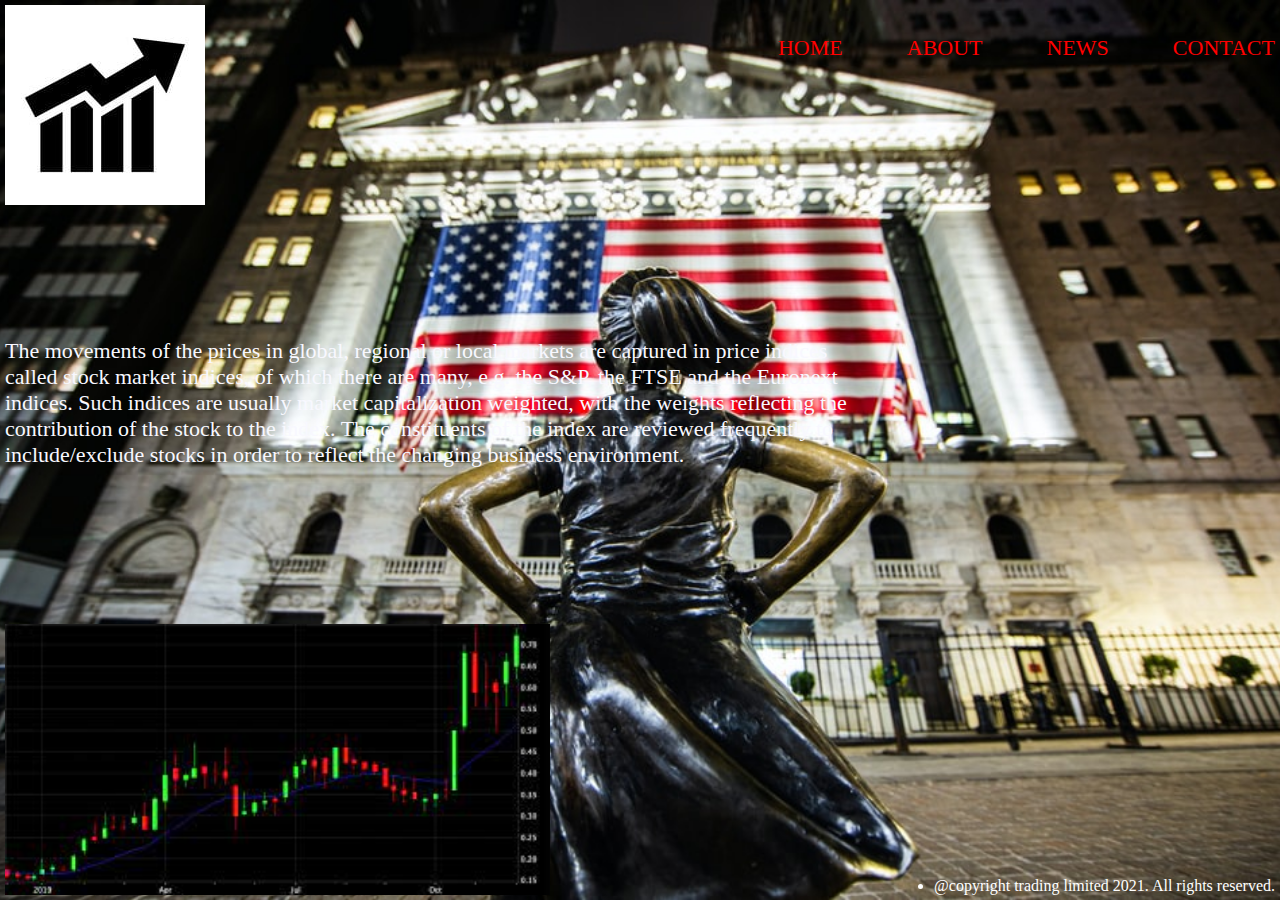
<file: hackaton/index.html>
<!DOCTYPE html>

<html>

<head>
    <meta name="viewport" content="width=device-width, initial-scale=1">
    <link rel="stylesheet" href="assets/hackaton.css" type="text/css">
    <title> Stock News </title>
</head>

<body>

    <div class="container">

        <header>
            <img src="assets/stockchart.jpg" class="logo">
            <nav>
                <ul>
                    <li><a href="index.html">Home</a> </li>
                    <li><a href="about.html">About</a>
                    </li>
                    <li><a href="https://finance.yahoo.com/topic/stock-market-news">News</a> </li>
                    <li><a href="contact.html">Contact</a>
                    </li>
                </ul>
            </nav>
        </header>

        <main>
            <section>
                <p> The movements of the prices in global, regional or local markets are captured in price indices
                    called stock market indices,
                    of which there are many, e.g. the S&P,
                    the FTSE and the Euronext indices. Such indices are usually market capitalization weighted,
                    with the weights reflecting the contribution of the stock to the index.
                    The constituents of the index are reviewed frequently to include/exclude stocks in order to
                    reflect
                    the changing business environment.
                </p>
            </section>
            <div class="video">
                <iframe width="100%" height="100%" src="https://www.youtube.com/embed/t8UHC7aoRq4"
                    title="YouTube video player" frameborder="0" allow="accelerometer; autoplay; clipboard-write; 
            encrypted-media; gyroscope; picture-in-picture" allowfullscreen>
                </iframe>
            </div>
        </main>

        <footer>
            <img src="assets/chart.jpeg" alt="chart photo">
            <ul class="footertext">
                <li>@copyright trading limited 2021. All rights reserved.</li>
            </ul>
        </footer>

    </div>
</body>

</html>
</file>
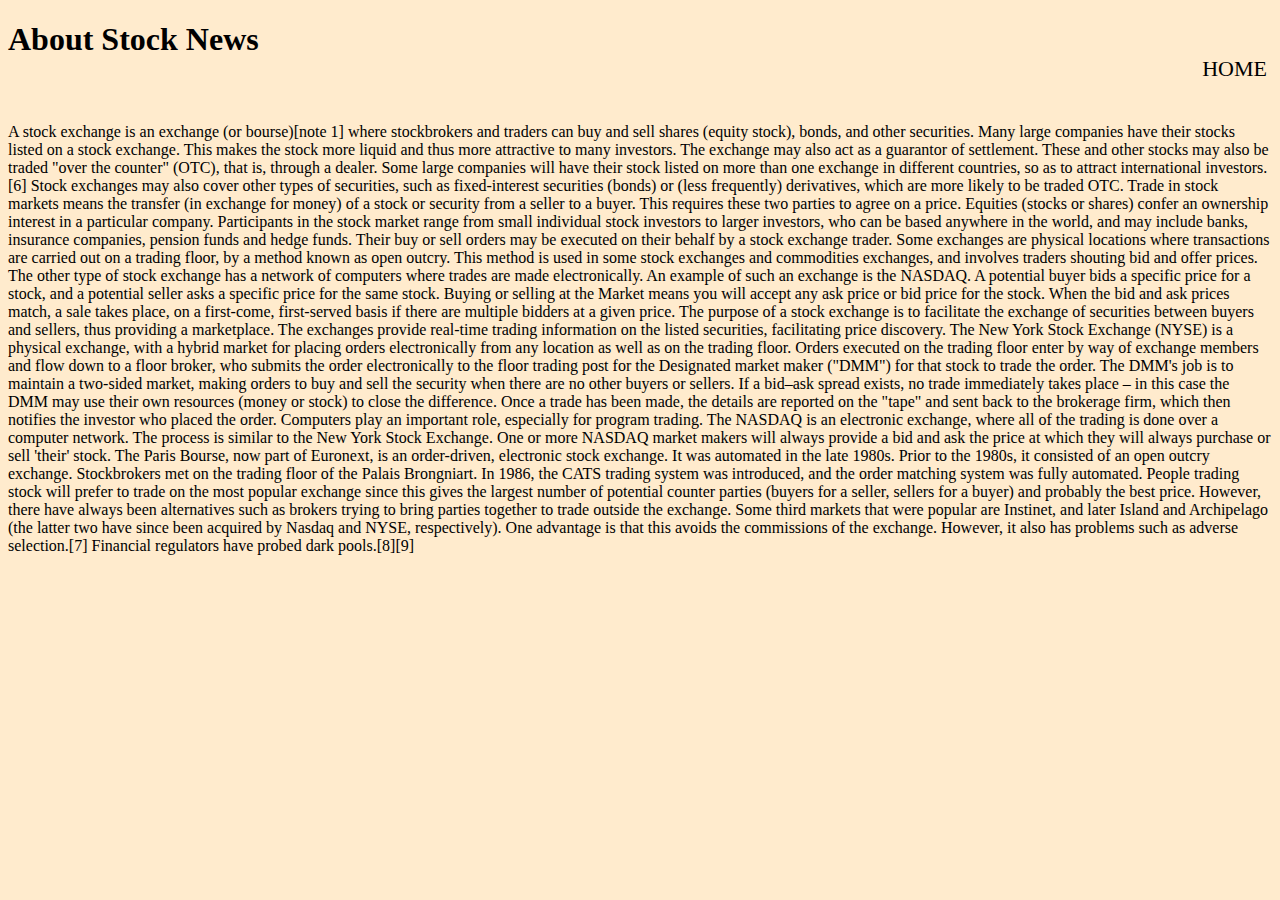
<file: hackaton/about.html>
<!DOCTYPE html>

<html>

<head>
    <link rel="stylesheet" href="styles/about.css" type="text/css">
    <meta name="viewport" content="width=device-width, initial-scale=1">
    <title> About </title>
</head>

<body>

    <header>
        <nav>
            <ul>
                <li><a href="index.html">Home</a> </li>
            </ul>
        </nav>
        <h1> About Stock News</h1>
    </header>

    <main>
        <p>
            A stock exchange is an exchange (or bourse)[note 1] where stockbrokers and traders can buy and sell shares
            (equity stock), bonds, and other securities.
            Many large companies have their stocks listed on a stock exchange.
            This makes the stock more liquid and thus more attractive to many investors.
            The exchange may also act as a guarantor of settlement.
            These and other stocks may also be traded "over the counter" (OTC), that is, through a dealer.
            Some large companies will have their stock listed on more than one exchange in different countries, so as to
            attract international investors.[6]
            Stock exchanges may also cover other types of securities, such as fixed-interest securities (bonds) or (less
            frequently) derivatives,
            which are more likely to be traded OTC.
            Trade in stock markets means the transfer (in exchange for money) of a stock or security from a seller to a
            buyer.
            This requires these two parties to agree on a price. Equities (stocks or shares) confer an ownership
            interest in a particular company.
            Participants in the stock market range from small individual stock investors to larger investors, who can be
            based anywhere in the world,
            and may include banks, insurance companies, pension funds and hedge funds.
            Their buy or sell orders may be executed on their behalf by a stock exchange trader.
            Some exchanges are physical locations where transactions are carried out on a trading floor, by a method
            known as open outcry.
            This method is used in some stock exchanges and commodities exchanges, and involves traders shouting bid and
            offer prices.
            The other type of stock exchange has a network of computers where trades are made electronically.
            An example of such an exchange is the NASDAQ.
            A potential buyer bids a specific price for a stock, and a potential seller asks a specific price for the
            same stock.
            Buying or selling at the Market means you will accept any ask price or bid price for the stock.
            When the bid and ask prices match, a sale takes place, on a first-come, first-served basis if there are
            multiple bidders at a given price.
            The purpose of a stock exchange is to facilitate the exchange of securities between buyers and sellers, thus
            providing a marketplace.
            The exchanges provide real-time trading information on the listed securities, facilitating price discovery.
            The New York Stock Exchange (NYSE) is a physical exchange, with a hybrid market for placing orders
            electronically from any location
            as well as on the trading floor. Orders executed on the trading floor enter by way of exchange members and
            flow down to a floor broker,
            who submits the order electronically to the floor trading post for the Designated market maker ("DMM") for
            that stock to trade the order.
            The DMM's job is to maintain a two-sided market, making orders to buy and sell the security when there are
            no other buyers or sellers.
            If a bid–ask spread exists, no trade immediately takes place – in this case the DMM may use their own
            resources (money or stock) to close
            the difference.
            Once a trade has been made, the details are reported on the "tape" and sent back to the brokerage firm,
            which then notifies the investor who placed the order. Computers play an important role, especially for
            program trading.
            The NASDAQ is an electronic exchange, where all of the trading is done over a computer network.
            The process is similar to the New York Stock Exchange.
            One or more NASDAQ market makers will always provide a bid and ask the price at which they will always
            purchase or sell 'their' stock.
            The Paris Bourse, now part of Euronext, is an order-driven, electronic stock exchange.
            It was automated in the late 1980s. Prior to the 1980s, it consisted of an open outcry exchange.
            Stockbrokers met on the trading floor of the Palais Brongniart.
            In 1986, the CATS trading system was introduced, and the order matching system was fully automated.
            People trading stock will prefer to trade on the most popular exchange since this gives the largest number
            of potential counter parties
            (buyers for a seller, sellers for a buyer) and probably the best price.
            However, there have always been alternatives such as brokers trying to bring parties together to trade
            outside the exchange.
            Some third markets that were popular are Instinet,
            and later Island and Archipelago (the latter two have since been acquired by Nasdaq and NYSE, respectively).
            One advantage is that this avoids the commissions of the exchange. However,
            it also has problems such as adverse selection.[7] Financial regulators have probed dark pools.[8][9]
        </p>
    </main>

</body>

</html>
</file>
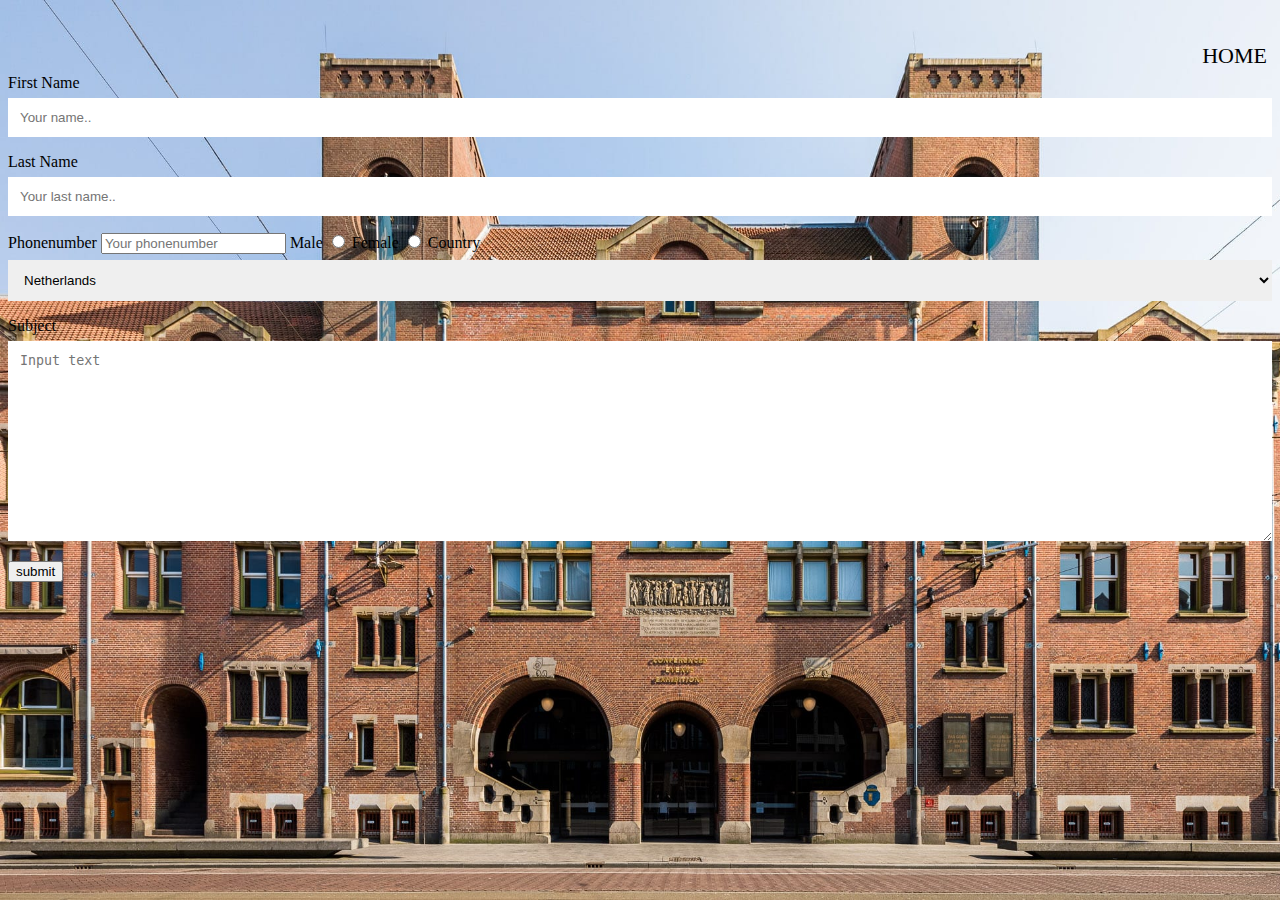
<file: hackaton/contact.html>
<!DOCTYPE html>

<html>

<head>
    <link rel="stylesheet" href="assets/form.css" type="text/css">
    <meta name="viewport" content="width=device-width, initial-scale=1">
    <title> Contact </title>
</head>

<body>

    <header>
        <nav>
            <ul>
                <li><a href="index.html">Home</a> </li>
            </ul>
        </nav>
    </header>

    <form name="contact">

        <label for="firstname">First Name</label>
        <input type="text" id="firstname" name="firstname" placeholder="Your name..">


        <label for="lastname">Last Name</label>
        <input type="text" id="lastname" name="lastname" placeholder="Your last name..">

        <label for="phonenumber">Phonenumber</label>
        <input type="number" id="phonenumber" name="phonenumber" placeholder="Your phonenumber">

        <label for="male">Male</label>
        <input type="radio" name="gender" id="male" value="male">

        <label for="female">Female</label>
        <input type="radio" name="gender" id="female" value="female">

        <label for="country">Country</label>
        <select id="country" name="country">
            <option value="netherlands">Netherlands</option>
            <option value="france">France</option>
            <option value="germany">Germany</option>
            <option value="spain">Spain</option>
            <option value="belgium">Belgium</option>
        </select>

        <label for="subject">Subject</label>
        <textarea name="subject" id="subject" placeholder="Input text" style="height: 200px;"></textarea>

        <input type="submit" value="submit">
    </form>
</body>

</html>
</file>
<file: hackaton/assets/hackaton.css>
* {
    box-sizing: border-box;
    margin: 0;
    padding: 0;
}

body {
    background: dimgrey;
    color: ghostwhite;
    font-family: Georgia, 'Times New Roman', Times, serif;
    background: url('./wallstreet-night.jpeg');
    background-repeat: no-repeat;
    background-size: cover;
    background-position: center;
}

.container {
    display: grid;
    grid-template-columns: repeat(3 1fr);
    grid-template-rows: repeat(3 1fr);
    grid-gap: 10px;
    grid-template-columns: 3;
    grid-template-rows: 3;
    min-height: 100vh;
}

header::after {
    content:'';
    display: table;
    clear: both;
    height: 100%;
}

li {
    color: white;
}

nav ul {
    margin: 0;
    padding: 0;
    list-style: none;
}

nav li {
    display: inline-block;
    margin-left: 60px;
    padding-top: 25px;
    position: relative;
}

nav {
    float: right;
    padding: 5px;
}

nav a {
    color: rgb(255, 0, 0);
    text-decoration: none;
    text-transform: uppercase;
    font-size: 22px;
    transition-duration: 0.5s;
}

nav a:hover {
    color:rgb(46, 11, 202);
}

nav a::before {
    content:'';
    display: block;
    height: 5px;    
    width: 100%;
    background-color: royalblue;
    top: 0;
    width: 0%;
}

nav a:hover::before {
    width: 100%;
}

.logo {
    float: left;
    padding: 5px;
}

main {
    display: flex;
    justify-content: space-between;
    flex-direction: column;
}

.video {
    padding: 5px;
    width:50%;
    justify-self: center;
    position: relative;
}

.video iframe {
    width: 100%;
    height: 100%;
    position: relative;
    left: 0;
    top: 0;
}

section{
    font-size: 22px;
    padding: 5px 5px;
    width: 100%;
}

footer {
    display: flex;
    vertical-align: bottom;
    flex-direction: column;
    padding: 5px;
    justify-content: space-between;
}

.footertext {
    align-self: flex-end;
}

@media only screen and (min-width: 760px) {

    main {
        flex-direction: row;
    }

    footer {
        flex-direction: row;
    }

    .video iframe {
        justify-self: center;
    }

}
</file>
<file: hackaton/styles/about.css>
li {
    color: white;
}

nav ul {
    margin: 0;
    padding: 0;
    list-style: none;
}

nav li {
    display: inline-block;
    margin-left: 60px;
    padding-top: 25px;
    position: relative;
}

nav {
    float: right;
    padding: 5px;
    margin-bottom: 20px;
}

nav a {
    color: black;
    text-decoration: none;
    text-transform: uppercase;
    font-size: 22px;
}

nav a:hover {
    color:red;
}

nav a::before {
    content:'';
    display: block;
    height: 5px;    
    width: 100%;
    background-color: royalblue;
    top: 0;
    width: 0%;
}

nav a:hover::before {
    width: 100%;
}

header::after {
    content:'';
    display: table;
    clear: both;
}
       
body {
    background-color:blanchedalmond  
}
</file>
<file: hackaton/assets/form.css>
li {
    color: white;
}

nav ul {
    margin: 0;
    padding: 0;
    list-style: none;
}

nav li {
    display: inline-block;
    margin-left: 60px;
    padding-top: 25px;
    position: relative;
}

nav {
    float: right;
    padding: 5px;
}

nav a {
    color: black;
    text-decoration: none;
    text-transform: uppercase;
    font-size: 22px;
}

nav a:hover {
    color:red;
}

nav a::before {
    content:'';
    display: block;
    height: 5px;    
    width: 100%;
    background-color: royalblue;
    top: 0;
    width: 0%;
}

nav a:hover::before {
    width: 100%;
}

header::after {
    content:'';
    display: table;
    clear: both;
}

input[type=text], select, textarea {
    width: 100%; 
    padding: 12px;
    border: 1px;
    box-sizing: border-box;
    margin-top: 6px;    
    margin-bottom: 16px;
    resize: vertical;
}

html {
    background: url(beursamsterdam.jpg);
    background-size: cover;
    background-attachment: fixed;
    height: 230px;
}

body {
    color: black;
}

header::after {
    content:'';
    display: table;
    clear: both;
}
</file>
